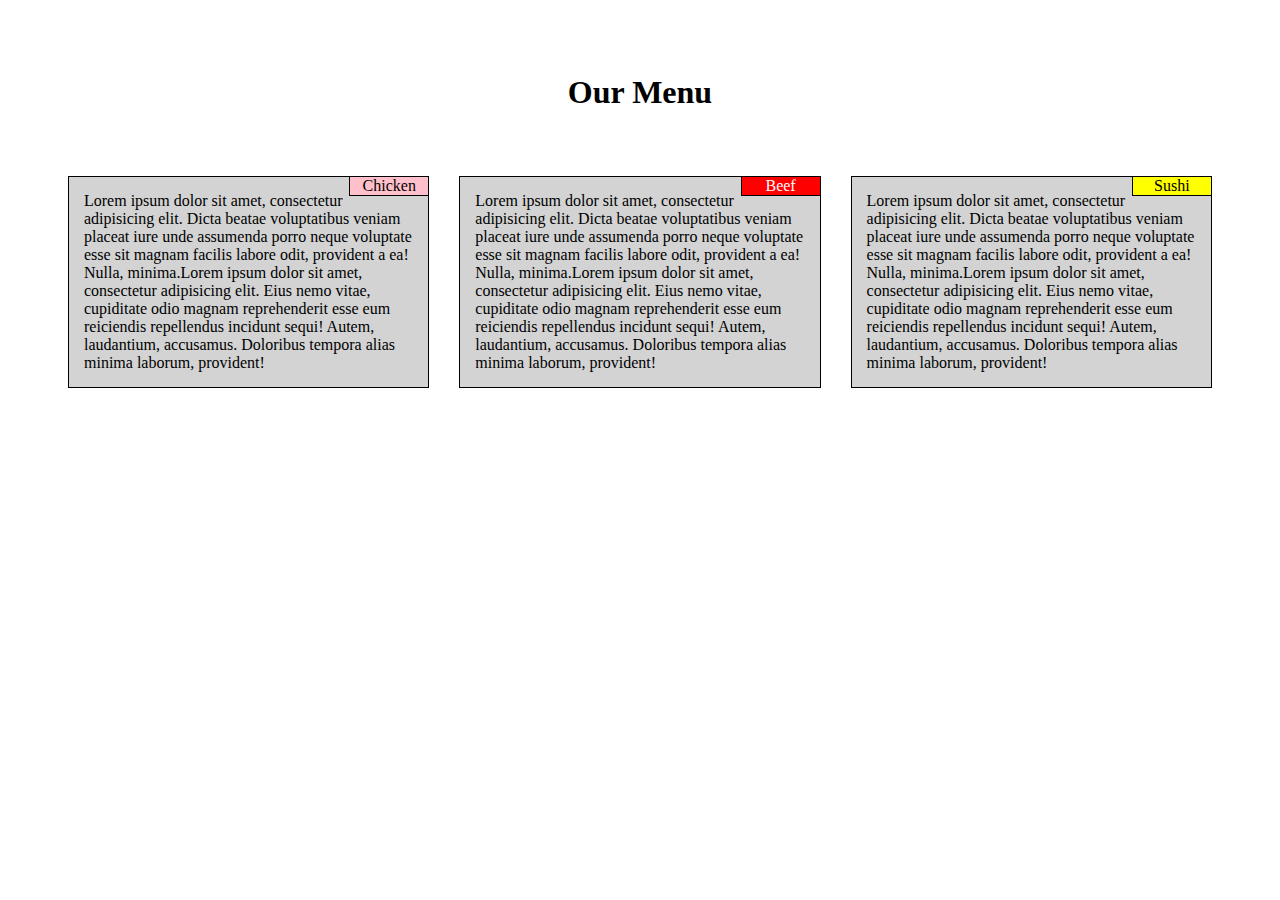
<file: module-2-solution/index.html>
<!DOCTYPE html>
<html>
<head>
	<meta charset="utf-8">
	<meta name="viewport" content="width=device-width, initial-scale=1">
	<title>Assignment Solution for Module 2</title>
	<link rel="stylesheet" type="text/css" href="index.css">
</head>
<body>
<h1>Our Menu</h1>
<section class="row">
	<section class="col-lg-4 col-md-6">
		<p id="div1">Chicken</p>
		<p>Lorem ipsum dolor sit amet, consectetur adipisicing elit. Dicta beatae voluptatibus veniam placeat iure unde assumenda porro neque voluptate esse sit magnam facilis labore odit, provident a ea! Nulla, minima.Lorem ipsum dolor sit amet, consectetur adipisicing elit. Eius nemo vitae, cupiditate odio magnam reprehenderit esse eum reiciendis repellendus incidunt sequi! Autem, laudantium, accusamus. Doloribus tempora alias minima laborum, provident!</p></section>
	<section class="col-lg-4 col-md-6">
		<div id="div2">Beef</div>
		<p>Lorem ipsum dolor sit amet, consectetur adipisicing elit. Dicta beatae voluptatibus veniam placeat iure unde assumenda porro neque voluptate esse sit magnam facilis labore odit, provident a ea! Nulla, minima.Lorem ipsum dolor sit amet, consectetur adipisicing elit. Eius nemo vitae, cupiditate odio magnam reprehenderit esse eum reiciendis repellendus incidunt sequi! Autem, laudantium, accusamus. Doloribus tempora alias minima laborum, provident!</p></section>
	<section class="col-lg-4 col-md-12">
		<div id="div3">Sushi</div>
		<p>Lorem ipsum dolor sit amet, consectetur adipisicing elit. Dicta beatae voluptatibus veniam placeat iure unde assumenda porro neque voluptate esse sit magnam facilis labore odit, provident a ea! Nulla, minima.Lorem ipsum dolor sit amet, consectetur adipisicing elit. Eius nemo vitae, cupiditate odio magnam reprehenderit esse eum reiciendis repellendus incidunt sequi! Autem, laudantium, accusamus. Doloribus tempora alias minima laborum, provident!</p></section>
</section>
</body>
</html>
</file>
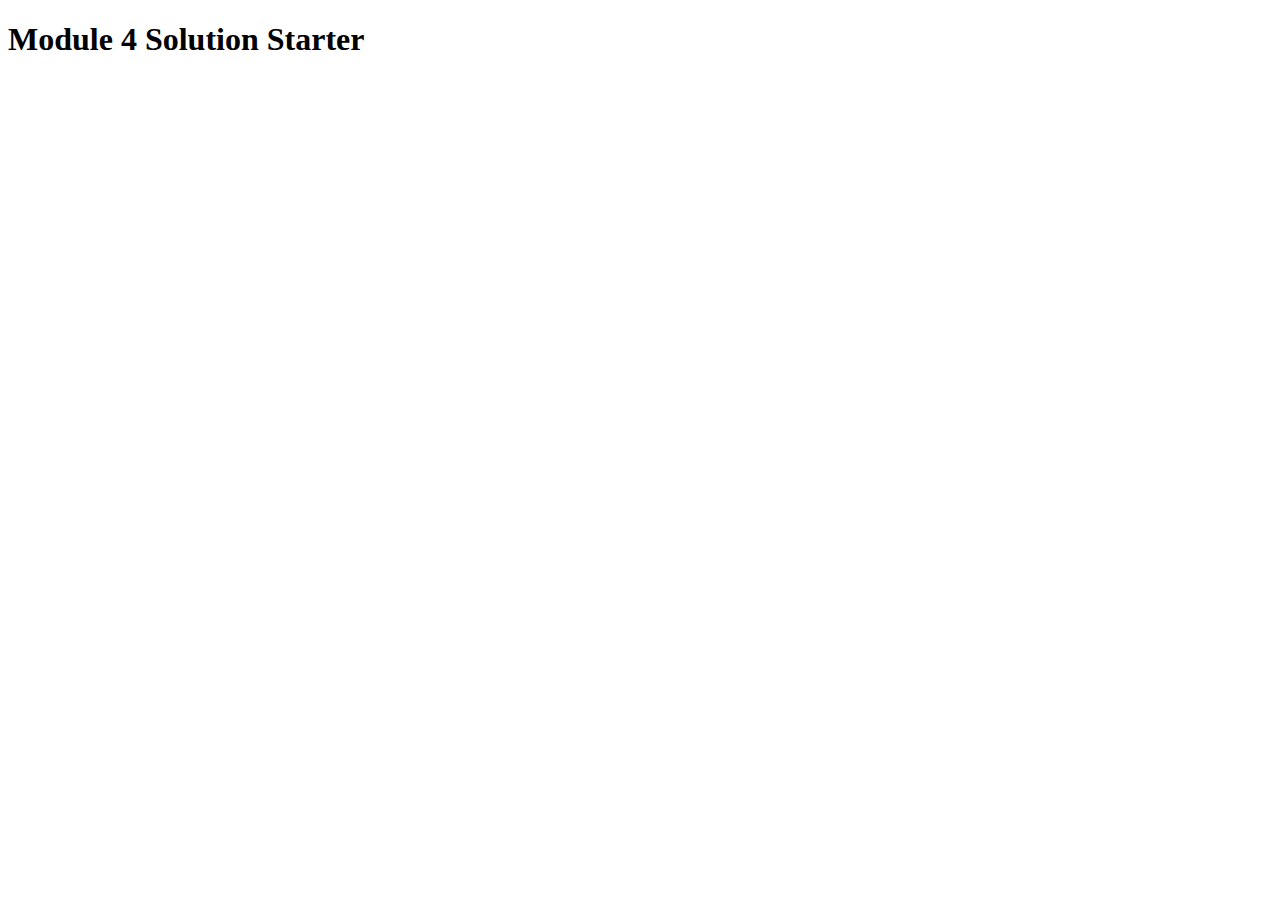
<file: module-4-solution/index.html>
<!DOCTYPE html>
<html>
<head>
  <meta charset="utf-8">
  <title>Module 4 Solution Starter</title>
  <script src="SpeakHello.js"></script>
  <script src="SpeakGoodBye.js"></script>
  <script src="script.js"></script>
</head>
<body>
  <h1>Module 4 Solution Starter</h1>
</body>
</html>
</file>
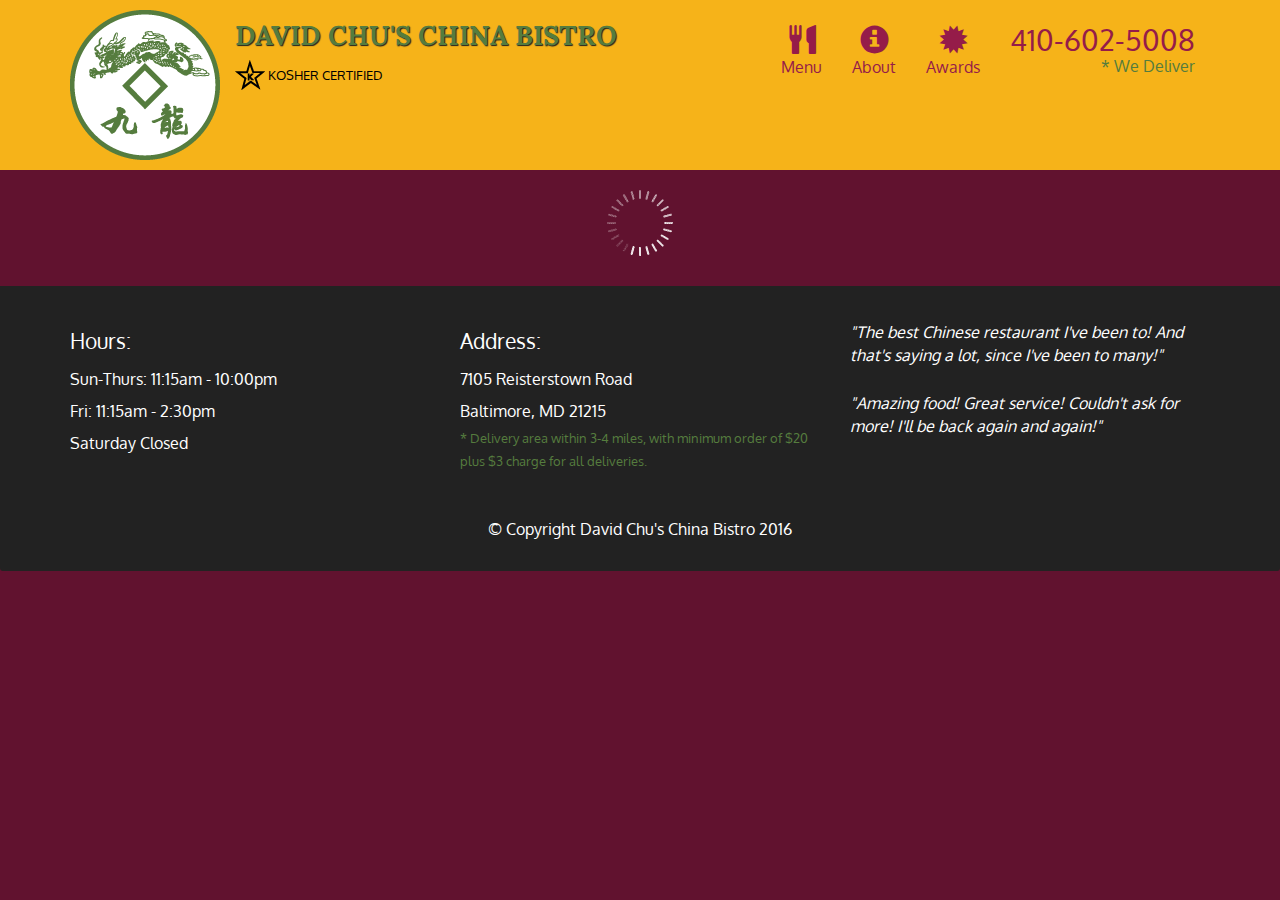
<file: module5solution/index.html>
<!doctype html>
<html lang="en">
  <head>
    <meta charset="utf-8">
    <meta http-equiv="X-UA-Compatible" content="IE=edge">
    <meta name="viewport" content="width=device-width, initial-scale=1">
    <title>David Chu's China Bistro</title>
    <link rel="stylesheet" href="css/bootstrap.min.css">
    <link rel="stylesheet" href="css/styles.css">
    <link href='https://fonts.googleapis.com/css?family=Oxygen:400,300,700' rel='stylesheet' type='text/css'>
    <link href='https://fonts.googleapis.com/css?family=Lora' rel='stylesheet' type='text/css'>
  </head>
<body>
  <header>
    <nav id="header-nav" class="navbar navbar-default">
      <div class="container">
        <div class="navbar-header">
          <a href="index.html" class="pull-left visible-md visible-lg">
            <div id="logo-img" alt="Logo image"></div>
          </a>

          <div class="navbar-brand">
            <a href="index.html"><h1>David Chu's China Bistro</h1></a>
            <p>
              <img src="images/star-k-logo.png" alt="Kosher certification">
              <span>Kosher Certified</span>
            </p>
          </div>

          <button id="navbarToggle" type="button" class="navbar-toggle collapsed" data-toggle="collapse" data-target="#collapsable-nav" aria-expanded="false">
            <span class="sr-only">Toggle navigation</span>
            <span class="icon-bar"></span>
            <span class="icon-bar"></span>
            <span class="icon-bar"></span>
          </button>
        </div>
        
        <div id="collapsable-nav" class="collapse navbar-collapse">
           <ul id="nav-list" class="nav navbar-nav navbar-right">
            <li id="navHomeButton" class="visible-xs active">
              <a href="index.html">
                <span class="glyphicon glyphicon-home"></span> Home</a>
            </li>
            <li id="navMenuButton">
              <a href="#" onclick="$dc.loadMenuCategories();">
                <span class="glyphicon glyphicon-cutlery"></span><br class="hidden-xs"> Menu</a>
            </li>
            <li>
              <a href="#">
                <span class="glyphicon glyphicon-info-sign"></span><br class="hidden-xs"> About</a>
            </li>
            <li>
              <a href="#">
                <span class="glyphicon glyphicon-certificate"></span><br class="hidden-xs"> Awards</a>
            </li>
            <li id="phone" class="hidden-xs">
              <a href="tel:410-602-5008">
                <span>410-602-5008</span></a><div>* We Deliver</div>
            </li>
          </ul><!-- #nav-list -->
        </div><!-- .collapse .navbar-collapse -->
      </div><!-- .container -->
    </nav><!-- #header-nav -->
  </header>

  <div id="call-btn" class="visible-xs">
    <a class="btn" href="tel:410-602-5008">
    <span class="glyphicon glyphicon-earphone"></span>
    410-602-5008
    </a>
  </div>
  <div id="xs-deliver" class="text-center visible-xs">* We Deliver</div>

  <div id="main-content" class="container"></div>

  <footer class="panel-footer">
    <div class="container">
      <div class="row">
        <section id="hours" class="col-sm-4">
          <span>Hours:</span><br>
          Sun-Thurs: 11:15am - 10:00pm<br>
          Fri: 11:15am - 2:30pm<br>
          Saturday Closed
          <hr class="visible-xs">
        </section>
        <section id="address" class="col-sm-4">
          <span>Address:</span><br>
          7105 Reisterstown Road<br>
          Baltimore, MD 21215
          <p>* Delivery area within 3-4 miles, with minimum order of $20 plus $3 charge for all deliveries.</p>
          <hr class="visible-xs">
        </section>
        <section id="testimonials" class="col-sm-4">
          <p>"The best Chinese restaurant I've been to! And that's saying a lot, since I've been to many!"</p>
          <p>"Amazing food! Great service! Couldn't ask for more! I'll be back again and again!"</p>
        </section>
      </div>
      <div class="text-center">&copy; Copyright David Chu's China Bistro 2016</div>
    </div>
  </footer>

  <!-- jQuery (Bootstrap JS plugins depend on it) -->
  <script src="js/jquery-2.1.4.min.js"></script>
  <script src="js/bootstrap.min.js"></script>
  <script src="js/ajax-utils.js"></script>
  <script src="js/script.js"></script>
</body>
</html>
</file>
<file: module-2-solution/index.css>
/* Basic Styles */

* {
	box-sizing: border-box;
	PADDING: 15px;
}
h1 {
text-align: center;
margin-bottom: 20px;
}

p {
	border: 1px solid black;
	margin: 0px;
	background-color: lightgray;

}

#div1 {
	float: right;
	height: 20px;
	width: 80px;
	border: 1px solid black;
	position: relative;
	padding: 0;
	text-align: center;
	color: black;
	background-color: pink;
}

#div2 {
	float: right;
	height: 20px;
	width: 80px;
	border: 1px solid black;
	position: relative;
	padding: 0;
	text-align: center;
	background-color: red;
	color: white;
	}

#div3 {
	float: right;
	height: 20px;
	width:80px;
	border: 1px solid black;
	position: relative;
	padding: 0;
	text-align: center;
	background-color: yellow;
	color: black
}

.row {
  width: 100%;
}


/* Desktop Styles*/
@media (min-width: 992px) {
	.col-lg-1, .col-lg-2, .col-lg-3, .col-lg-4, .col-lg-5, .col-lg-6, .col-lg-7, .col-lg-8, .col-lg-9, .col-lg-10, .col-lg-11, .col-lg-12 {
    float: left;
  }
  .col-lg-1 {
    width: 8.33%;
  }
  .col-lg-2 {
    width: 16.66%;
  }
  .col-lg-3 {
    width: 25%;
  }
  .col-lg-4 {
    width: 33.33%;
  }
  .col-lg-5 {
    width: 41.66%;
  }
  .col-lg-6 {
    width: 50%;
  }
  .col-lg-7 {
    width: 58.33%;
  }
  .col-lg-8 {
    width: 66.66%;
  }
  .col-lg-9 {
    width: 74.99%;
  }
  .col-lg-10 {
    width: 83.33%;
  }
  .col-lg-11 {
    width: 91.66%;
  }
  .col-lg-12 {
    width: 100%;
  }
}

/* tablet styles */
@media (min-width: 768px) and (max-width: 991px) {
	.col-md-1, .col-md-2, .col-md-3, .col-md-4, .col-md-5, .col-md-6, .col-md-7, .col-md-8, .col-md-9, .col-md-10, .col-md-11, .col-md-12 {
    float: left;
  }
  .col-md-1 {
    width: 8.33%;
  }
  .col-md-2 {
    width: 16.66%;
  }
  .col-md-3 {
    width: 25%;
  }
  .col-md-4 {
    width: 33.33%;
  }
  .col-md-5 {
    width: 41.66%;
  }
  .col-md-6 {
    width: 50%;
  }
  .col-md-7 {
    width: 58.33%;
  }
  .col-md-8 {
    width: 66.66%;
  }
  .col-md-9 {
    width: 74.99%;
  }
  .col-md-10 {
    width: 83.33%;
  }
  .col-md-11 {
    width: 91.66%;
  }
  .col-md-12 {
    width: 100%;
  }
}
</file>
<file: module5solution/css/styles.css>
body {
  font-size: 16px;
  color: #fff;
  background-color: #61122f;
  font-family: 'Oxygen', sans-serif;
}

/** HEADER **/
#header-nav {
  background-color: #f6b319;
  border-radius: 0;
  border: 0;
}

#logo-img {
  background: url('../images/restaurant-logo_large.png') no-repeat;
  width: 150px;
  height: 150px;
  margin: 10px 15px 10px 0;
}

.navbar-brand {
  padding-top: 25px;
}
.navbar-brand h1 { /* Restaurant name */
  font-family: 'Lora', serif;
  color: #557c3e;
  font-size: 1.5em;
  text-transform: uppercase;
  font-weight: bold;
  text-shadow: 1px 1px 1px #222;
  margin-top: 0;
  margin-bottom: 0;
  line-height: .75;
}
.navbar-brand a:hover, .navbar-brand a:focus {
  text-decoration: none;
}
.navbar-brand p { /* Kosher cert */
  color: #000;
  text-transform: uppercase;
  font-size: .7em;
  margin-top: 15px;
}
.navbar-brand p span { /* Star-K */
  vertical-align: middle;
}

#nav-list {
  margin-top: 10px;
}
#nav-list a {
  color: #951C49;
  text-align: center;
}
#nav-list a:hover {
  background: #E7E7E7;
}
#nav-list a span {
  font-size: 1.8em;
}

#phone {
  margin-top: 5px;
}
#phone a { /* Phone number */
  text-align: right;
  padding-bottom: 0;
}
#phone div { /* We Deliver */
  color: #557c3e;
  text-align: right;
  padding-right: 15px;
}

.navbar-header button.navbar-toggle, .navbar-header .icon-bar {
  border: 1px solid #61122f;
}
.navbar-header button.navbar-toggle {
  clear: both;
  margin-top: -30px;
}
/* END HEADER */

/* FOOTER */
.panel-footer {
  margin-top: 30px;
  padding-top: 35px;
  padding-bottom: 30px;
  background-color: #222;
  border-top: 0;
}
.panel-footer div.row {
  margin-bottom: 35px;
}
#hours, #address {
  line-height: 2;
}
#hours > span, #address > span {
  font-size: 1.3em;
}
#address p {
  color: #557c3e;
  font-size: .8em;
  line-height: 1.8;
}
#testimonials {
  font-style: italic;
}
#testimonials p:nth-child(2) {
  margin-top: 25px;
}
/* END FOOTER */



/* HOME PAGE */
.container .jumbotron {
  box-shadow: 0 0 50px #3F0C1F;
  border: 2px solid #3F0C1F;
}

#menu-tile, #specials-tile, #map-tile {
  height: 250px;
  width: 100%;
  margin-bottom: 15px;
  position: relative;
  border: 2px solid #3F0C1F;
  overflow: hidden;
}
#menu-tile:hover, #specials-tile:hover, #map-tile:hover {
  box-shadow: 0 1px 5px 1px #cccccc;
}
#menu-tile {
  background: url('../images/menu-tile.jpg') no-repeat;
  background-position: center;
}
#specials-tile {
  background: url('../images/specials-tile.jpg') no-repeat;
  background-position: center;
}
#menu-tile span, #specials-tile span, #map-tile span {
  position: absolute;
  bottom: 0;
  right: 0;
  width: 100%;
  text-align: center;
  font-size: 1.6em;
  text-transform: uppercase;
  background-color: #000;
  color: #fff;
  opacity: .8;
}
/* END HOME PAGE */

/* MENU CATEGORIES PAGE */
.category-tile { 
  position: relative;
  border: 2px solid #3F0C1F;
  overflow: hidden;
  width: 200px;
  height: 200px;
  margin: 0 auto 15px;
}
.category-tile span {
  position: absolute;
  bottom: 0;
  right: 0;
  width: 100%;
  text-align: center;
  font-size: 1.2em;
  text-transform: uppercase;
  background-color: #000;
  color: #fff;
  opacity: .8;
}
.category-tile:hover {
  box-shadow: 0 1px 5px 1px #cccccc;
}

#menu-categories-title + div {
  margin-bottom: 50px;
}
/* END MENU CATEGORIES PAGE */

/* SINGLE CATEGORY PAGE */
.menu-item-tile {
  margin-bottom: 25px;
}
.menu-item-tile hr {
  width: 80%;
}
.menu-item-tile .menu-item-price {
  font-size: 1.1em;
  text-align: right;
  margin-top: -15px;
  margin-right: -15px;
}
.menu-item-tile .menu-item-price span {
  font-size: .6em;
}
.menu-item-photo {
  position: relative;
  border: 2px solid #3F0C1F; 
  overflow: hidden;
  padding: 0;
  margin-right: -15px;
  margin-left: auto;
  margin-bottom: 20px;
  max-width: 250px;
}
.menu-item-photo div {
  position: absolute;
  bottom: 0;
  right: 0;
  width: 80px;
  background-color: #557c3e;
  text-align: center;
}
.menu-item-description {
  padding-right: 30px;
}
h3.menu-item-title {
  margin: 0 0 10px;
}
.menu-item-details {
  font-size: .9em;
  font-style: italic;
}
/* END SINGLE CATEGORY PAGE */


/********** Large devices only **********/
@media (min-width: 1200px) {
  .container .jumbotron {
    background: url('../images/jumbotron_1200.jpg') no-repeat;
    height: 675px;
  }
}

/********** Medium devices only **********/
@media (min-width: 992px) and (max-width: 1199px) {
  /* Header */
  #logo-img {
    background: url('../images/restaurant-logo_medium.png') no-repeat;
    width: 100px;
    height: 100px;
    margin: 5px 5px 5px 0;
  }
  /* End Header */

  /* Home Page */
  .container .jumbotron {
    background: url('../images/jumbotron_992.jpg') no-repeat;
    height: 558px;
  }
  /* End Home Page */
}

/********** Small devices only **********/
@media (min-width: 768px) and (max-width: 991px) {
  /* Home Page */
  .container .jumbotron {
    background: url('../images/jumbotron_768.jpg') no-repeat;
    height: 432px;
  }
  /* End Home Page */
}

/********** Extra small devices only **********/
@media (max-width: 767px) {
  /* Header */
  .navbar-brand {
    padding-top: 10px;
    height: 80px;
  }
  .navbar-brand h1 { /* Restaurant name */
    padding-top: 10px;
    font-size: 5vw; /* 1vw = 1% of viewport width */
  }
  .navbar-brand p { /* Kosher cert */
    font-size: .6em;
    margin-top: 12px;
  }
  .navbar-brand p img { /* Star-K */
    height: 20px;
  }

  #collapsable-nav a { /* Collapsed nav menu text */
    font-size: 1.2em;
  }
  #collapsable-nav a span { /* Collapsed nav menu glyph */
    font-size: 1em;
    margin-right: 5px;
  }

  #call-btn > a {
    font-size: 1.5em;
    display: block;
    margin: 0 20px;
    padding: 10px;
    border: 2px solid #fff;
    background-color: #f6b319;
    color: #951c49;
  }
  #xs-deliver {
    margin-top: 5px;
    font-size: .7em;
    letter-spacing: .1em;
    text-transform: uppercase;
  }
  /* End Header */

  /* Footer */
  .panel-footer section {
    margin-bottom: 30px;
    text-align: center;
  }
  .panel-footer section:nth-child(3) {
    margin-bottom: 0; /* margin already exists on the whole row */
  }
  .panel-footer section hr {
    width: 50%;
  }
  /* End Footer */

  /* Home Page */
  .container .jumbotron {
    margin-top: 30px;
    padding: 0;
  }
  #menu-tile, #specials-tile {
    width: 360px;
    margin: 0 auto 15px;
  }

  .menu-item-photo {
    margin-right: auto;
  }
  .menu-item-tile .menu-item-price {
    text-align: center;
  }
  .menu-item-description {
    text-align: center;;
  }
}


/********** Super extra small devices Only :-) (e.g., iPhone 4) **********/
@media (max-width: 479px) {
  /* Header */
  .navbar-brand h1 { /* Restaurant name */
    padding-top: 5px;
    font-size: 6vw;
  }
  /* End Header */
  
  /* Home page */
  #menu-tile, #specials-tile {
    width: 280px;
    margin: 0 auto 15px;
  }

  .col-xxs-12 {
    position: relative;
    min-height: 1px;
    padding-right: 15px;
    padding-left: 15px;
    float: left;
    width: 100%;
  }
}
</file>
